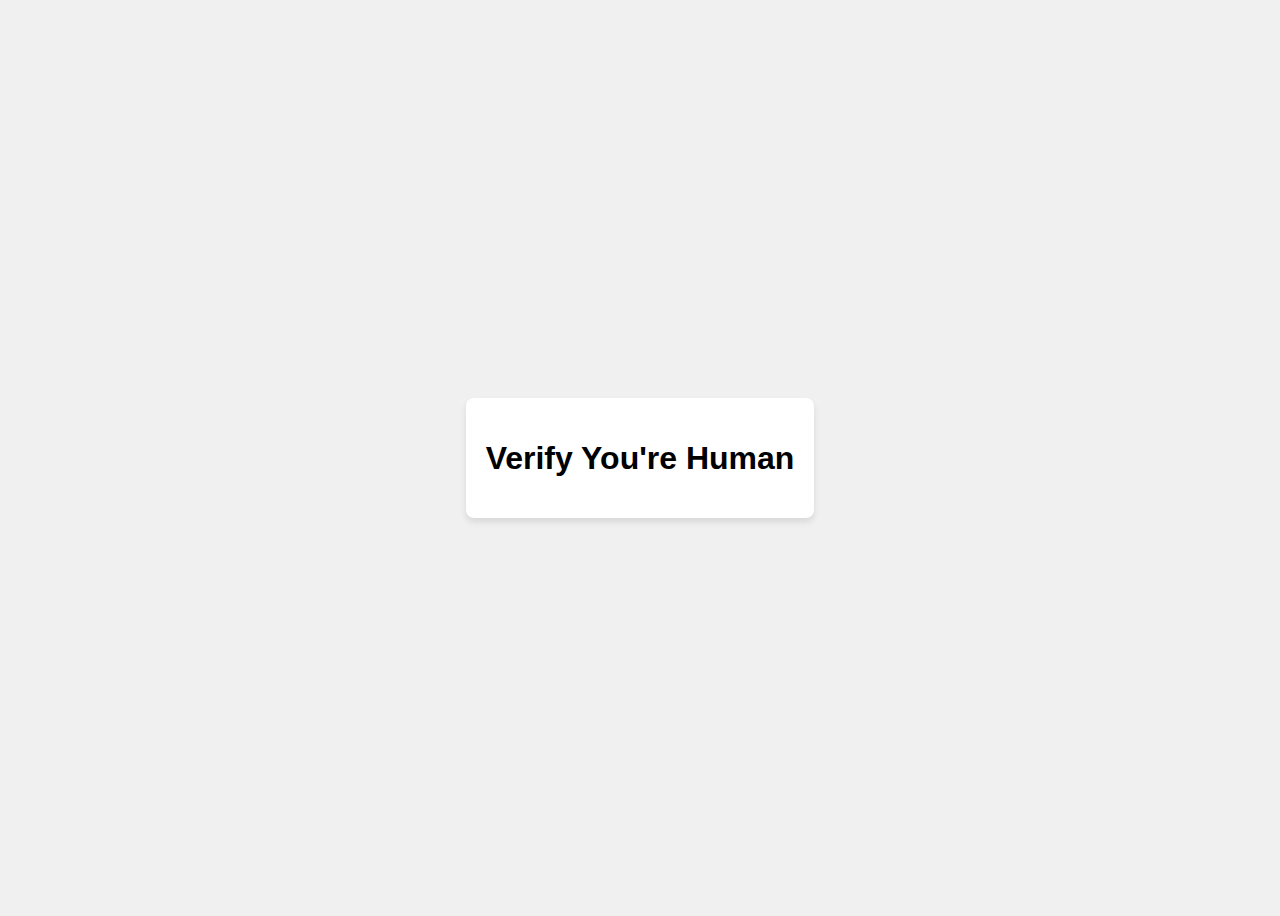
<file: index.html>
<!DOCTYPE html>
<html lang="en">
<head>
  <meta charset="UTF-8">
  <meta name="viewport" content="width=device-width, initial-scale=1.0">
  <title>hCaptcha Verification</title>
  <script src="https://js.hcaptcha.com/1/api.js" async defer></script>
  <style>
    body {
      display: flex;
      justify-content: center;
      align-items: center;
      min-height: 100vh;
      font-family: Arial, sans-serif;
      background: #f0f0f0;
    }
    .container {
      text-align: center;
      background: #fff;
      padding: 20px;
      border-radius: 8px;
      box-shadow: 0 4px 6px rgba(0, 0, 0, 0.1);
    }
    .button {
      margin-top: 20px;
      padding: 10px 20px;
      background: #007BFF;
      color: white;
      border: none;
      border-radius: 5px;
      cursor: pointer;
      display: none;
    }
    .button:disabled {
      background: #ccc;
      cursor: not-allowed;
    }
  </style>
</head>
<body>
  <div class="container">
    <h1>Verify You're Human</h1>
    <div class="h-captcha" data-sitekey="6f3cd670-5992-4ad6-b736-9bb01de291a0" data-callback="onVerify"></div>
    <button id="proceed-button" class="button" disabled>Proceed</button>
  </div>
  <script>
    function onVerify(token) {
        
      // Save verification state to localStorage
       sessionStorage.setItem('hCaptchaVerified', 'true');


      // Enable the button after verification
      const button = document.getElementById('proceed-button');


      button.disabled = false;
      button.style.display = 'inline-block';
    }

    document.getElementById('proceed-button').addEventListener('click', () => {
      window.location.href = "./main.html"; // Redirect to the main page
    });
  </script>
</body>
</html>
</file>
